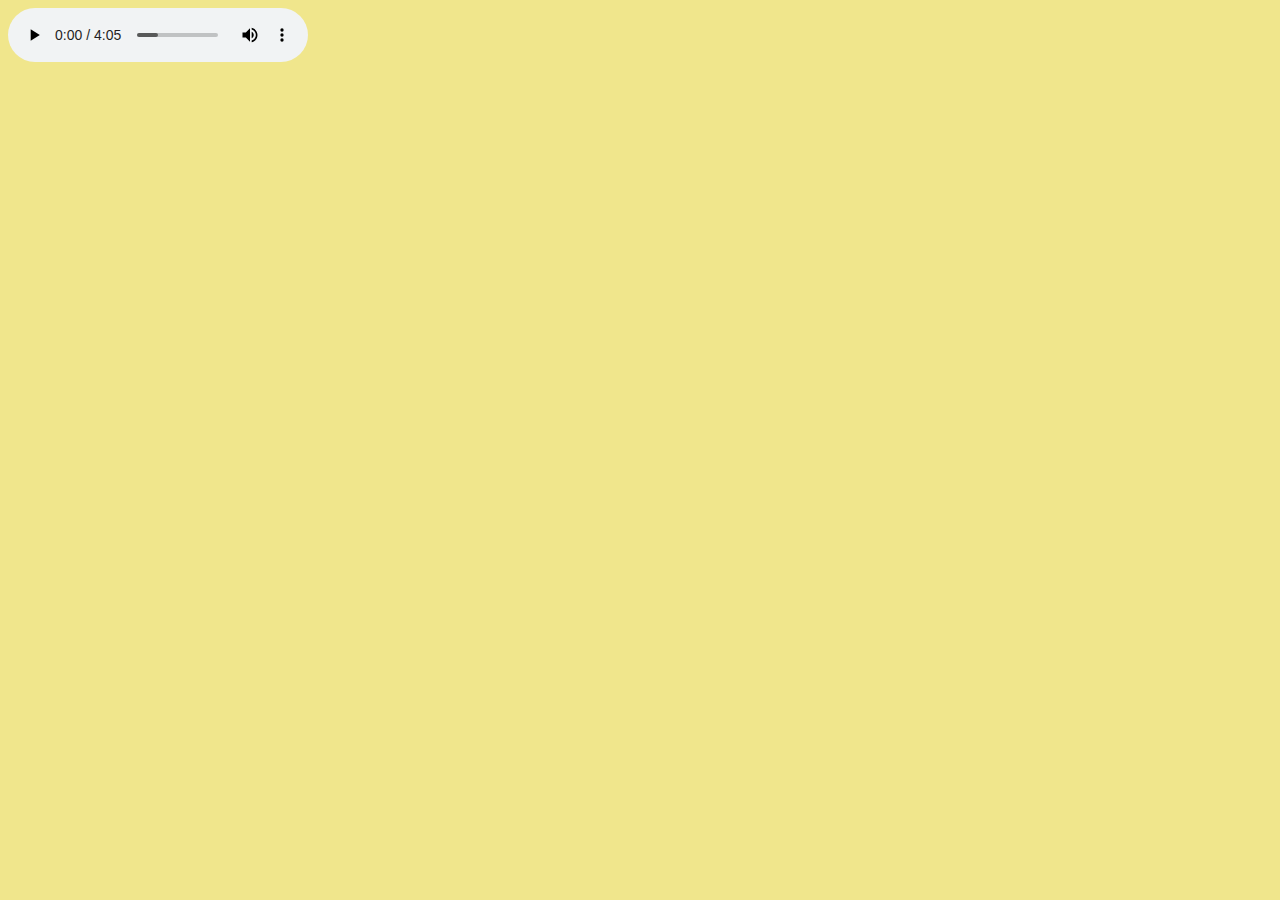
<file: index.html>
<!DOCTYPE html>
<html lang="utf-8">
<head>
    <title>Project Icaris</title>
    <link rel="shortcut icon" href="pics/Icaris.ico" />
    <link rel="stylesheet" href="css/index.css">
    <script type="text/javascript" src="js/ClickEffect.js"></script>
    <script type="text/javascript" src="js/Icaris.js"></script>
</head>
<body>
</body>
    <audio id="audio" controls="controls" autoplay="autoplay">
        <source src="sh0ut.mp3" type="audio/mp3"/>
    </audio>
</html>
</file>
<file: css/index.css>
@font-face{
    /*thx https://creeperlv.github.io/*/
    font-family:"Sarasa Mono SC";
    src: url("https://magic.satdg.xyz//fonts//sarasa-mono-sc-regular.ttf")
}
div>img{
    display: block;
    border: 3px solid #f0e68c;
    box-shadow: 20px 10px 3px aqua;

}
body{
    background-color: #f0e68c;
    font-family: "Sarasa Mono SC", serif;
}
div{
    display: block;
}
</file>
